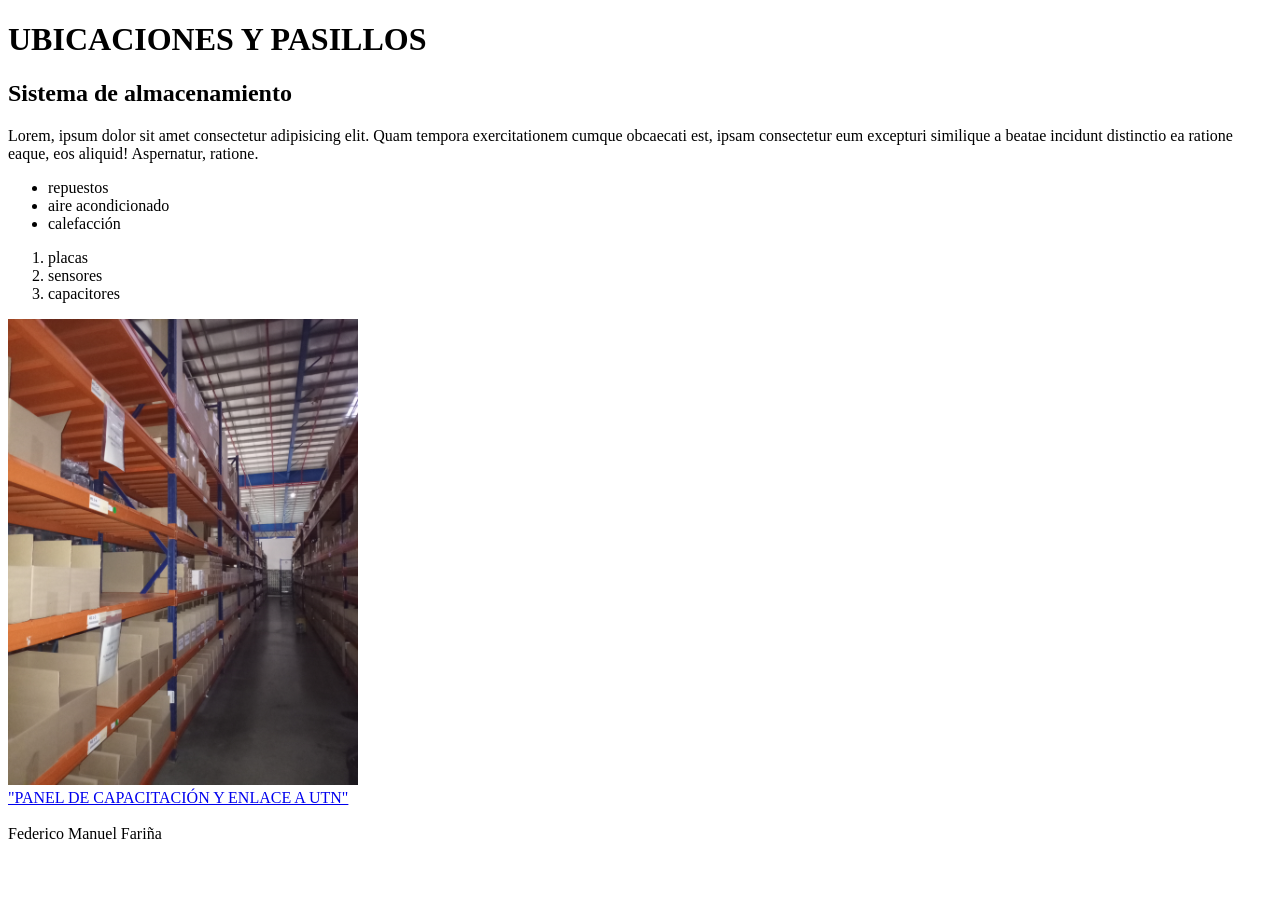
<file: ejercicio_2/index.html>
<!DOCTYPE html>
<html lang="en">

<head>
    <meta charset="UTF-8">
    <meta name="viewport" content="width=device-width, initial-scale=1.0">
    <title>Pasillos y Racks</title>
</head>

<body>
    <!-- ESTE SERÍA EL TÍTULO -->
    <header>
        <div>
            <h1>UBICACIONES Y PASILLOS</h1>
            <h2>Sistema de almacenamiento</h2>
            <p>Lorem, ipsum dolor sit amet consectetur adipisicing elit. Quam tempora exercitationem cumque obcaecati
                est, ipsam consectetur eum excepturi similique a beatae incidunt distinctio ea ratione eaque, eos
                aliquid! Aspernatur, ratione.</p>
        </div>
    </header>

    <!-- ACÁ SERÍA EL LISTADO -->
    <div>
        <ul>
            <li>repuestos</li>
            <li>aire acondicionado</li>
            <li>calefacción</li>
        </ul>

        <ol>
            <li>placas</li>
            <li>sensores</li>
            <li>capacitores</li>
        </ol>
    </div>


    <!-- ACÁ ESTÁ LA IMAGEN PRINCIPAL -->
    <div>
        <img src="IMG_20260422_071539611.jpg" width="350" alt="IMAGEN DE PRUEBA RACKS">
    </div>

    <!-- ACÁ ESTÁ LA URL QUE DIRECCIONA AL PANEL DE ALUMNOS -->
    <div>
        <a href="https://cursos.utnba.centrodeelearning.com/pluginfile.php/1268306/mod_resource/content/4/M1_Unidad%202.pdf"
            target="_blank"> "PANEL DE CAPACITACIÓN Y ENLACE A UTN"</a>
    </div>

    <br>

    <!-------- ACÁ ENTRA EL PIE DE PÁGINA -------->
    <div>
        <footer>Federico Manuel Fariña</footer>
    </div>

</body>

</html>
</file>
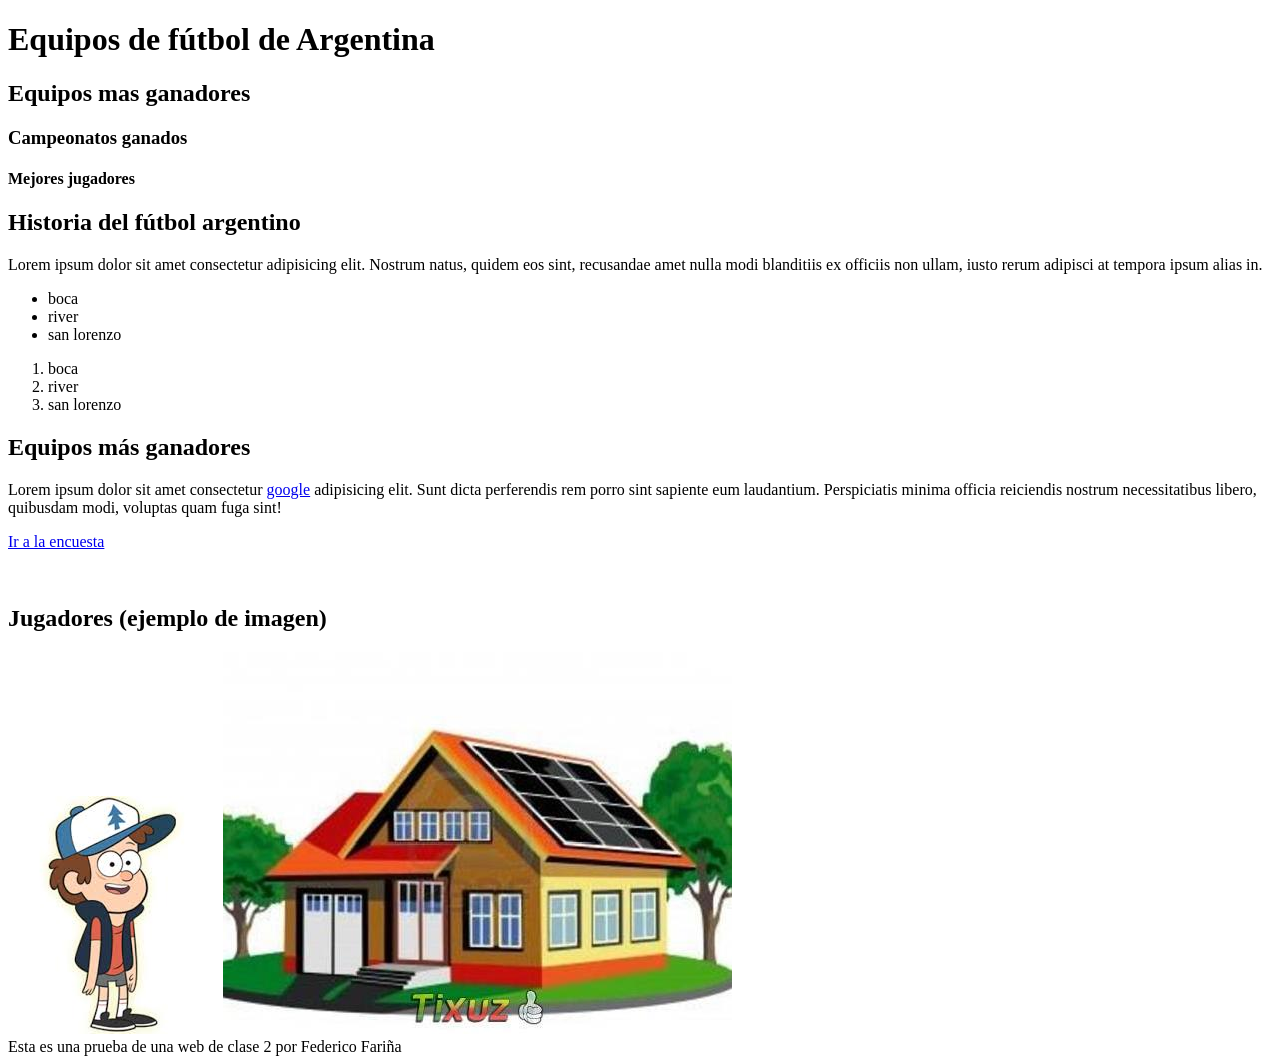
<file: clase_2/ejercicio.html>
<!DOCTYPE html>
<html lang="en">

<head>
    <meta charset="UTF-8">
    <meta name="viewport" content="width=device-width, initial-scale=1.0">
    <title>Mi primer html</title>
</head>

<body>

    <header> <!-- Encabezados de prueba -->

        <h1>Equipos de fútbol de Argentina</h1>
        <H2>Equipos mas ganadores</H2>
        <H3>Campeonatos ganados</H3>
        <h4>Mejores jugadores</h4>

    </header>


    <h2>Historia del fútbol argentino</h2>

    <p>Lorem ipsum dolor sit amet consectetur adipisicing elit. Nostrum natus, quidem eos sint, recusandae amet nulla
        modi blanditiis ex officiis non ullam, iusto rerum adipisci at tempora ipsum alias in.</p>

    <ul>
        <li>boca</li>
        <li>river</li>
        <li>san lorenzo</li>
    </ul>

    <ol>

        <li>boca</li>
        <li>river</li>
        <li>san lorenzo</li>

    </ol>

    <h2>Equipos más ganadores</h2>

    <p>Lorem ipsum dolor sit amet consectetur <a href="https://www.google.com/?hl=es" target="_blank">google</a>
        adipisicing elit. Sunt
        dicta perferendis rem porro sint sapiente eum laudantium. Perspiciatis minima officia reiciendis nostrum
        necessitatibus libero, quibusdam modi, voluptas quam fuga sint!</p>
    <p><a href="formulario.html" target="_blank">Ir a la encuesta</a></p>

    <br>

    <h2>Jugadores (ejemplo de imagen)</h2>

    <img src="dipper.jpg" alt="JUGADOR">
    <img src="images/casa.jpg" alt="CASA">




    <!-- ESTO ES UN PIE DE PAGINA -->
    <footer>Esta es una prueba de una web de clase 2 por Federico Fariña</footer>

</body>

</html>
</file>
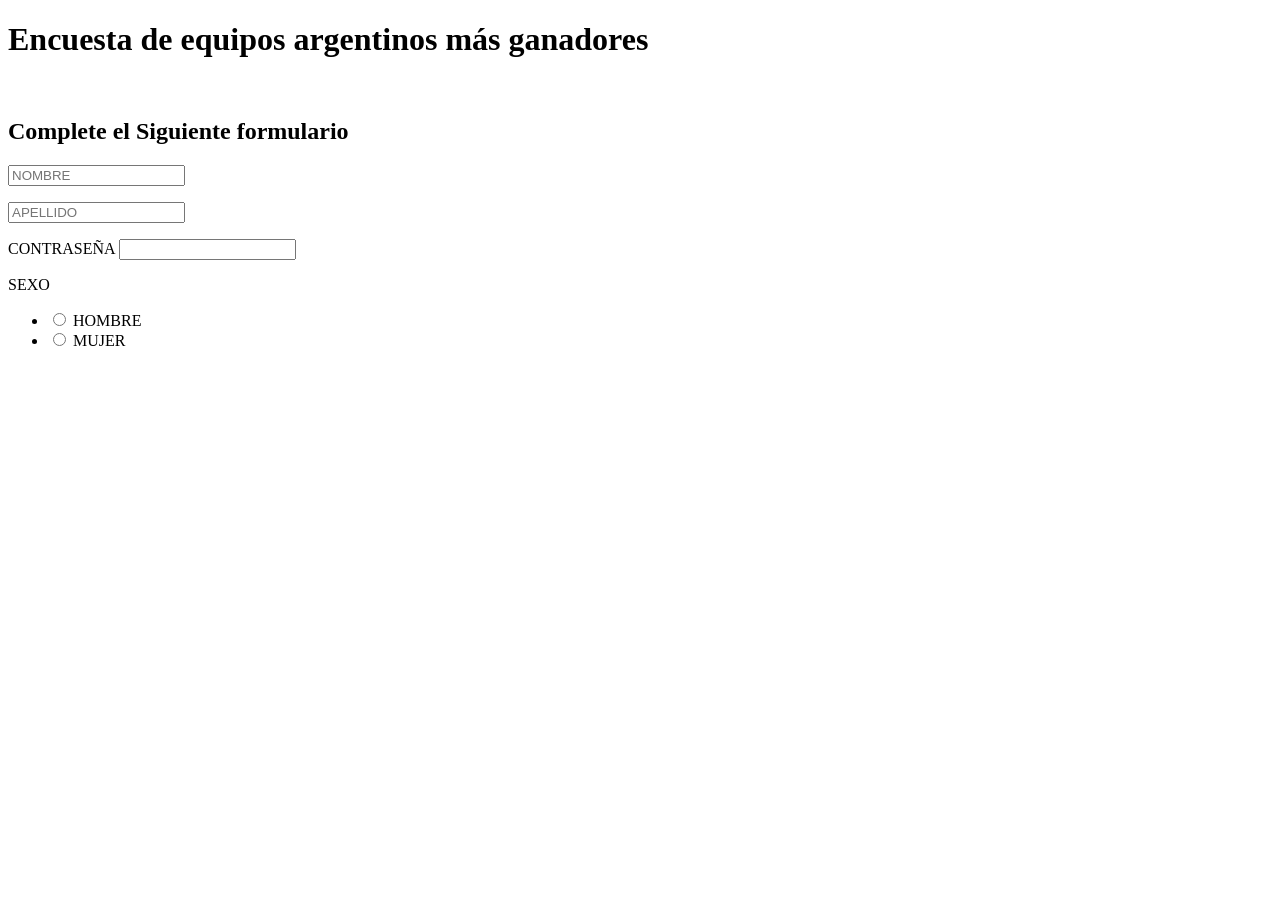
<file: clase_2/formulario.html>
<!DOCTYPE html>
<html lang="en">

<head>
    <meta charset="UTF-8">
    <meta name="viewport" content="width=device-width, initial-scale=1.0">
    <title>Acá va el título</title>
</head>

<body>

    <header>
        <h1>Encuesta de equipos argentinos más ganadores</h1>
    </header>
    <br>
    <h2>Complete el Siguiente formulario</h2>



    <div>
        <form action=""></form>
        <p>
            <label for="NOMBRE"></label>
            <input type="text" placeholder="NOMBRE" />
        </p>

        <p>
            <input type="text" name="APELLIDO" placeholder="APELLIDO" />
        </p>

        <p><label for="pass">CONTRASEÑA</label>
            <input type="password" name="pass">
        </p>


        <!-- ACÁ ESTÁN LAS ETIQUETAS PARA COMPLETAR CON CLICKS -->

        <label for="sexo">SEXO</label>
        <ul>
            <li><input type="radio" name="sexo" value="hombre">
                <label for="">HOMBRE</label>
            </li>

            <li><input type="radio" name="sexo" value="MUJER">
                <label for="">MUJER</label>
            </li>
        </ul>










    </div>

</body>

</html>
</file>
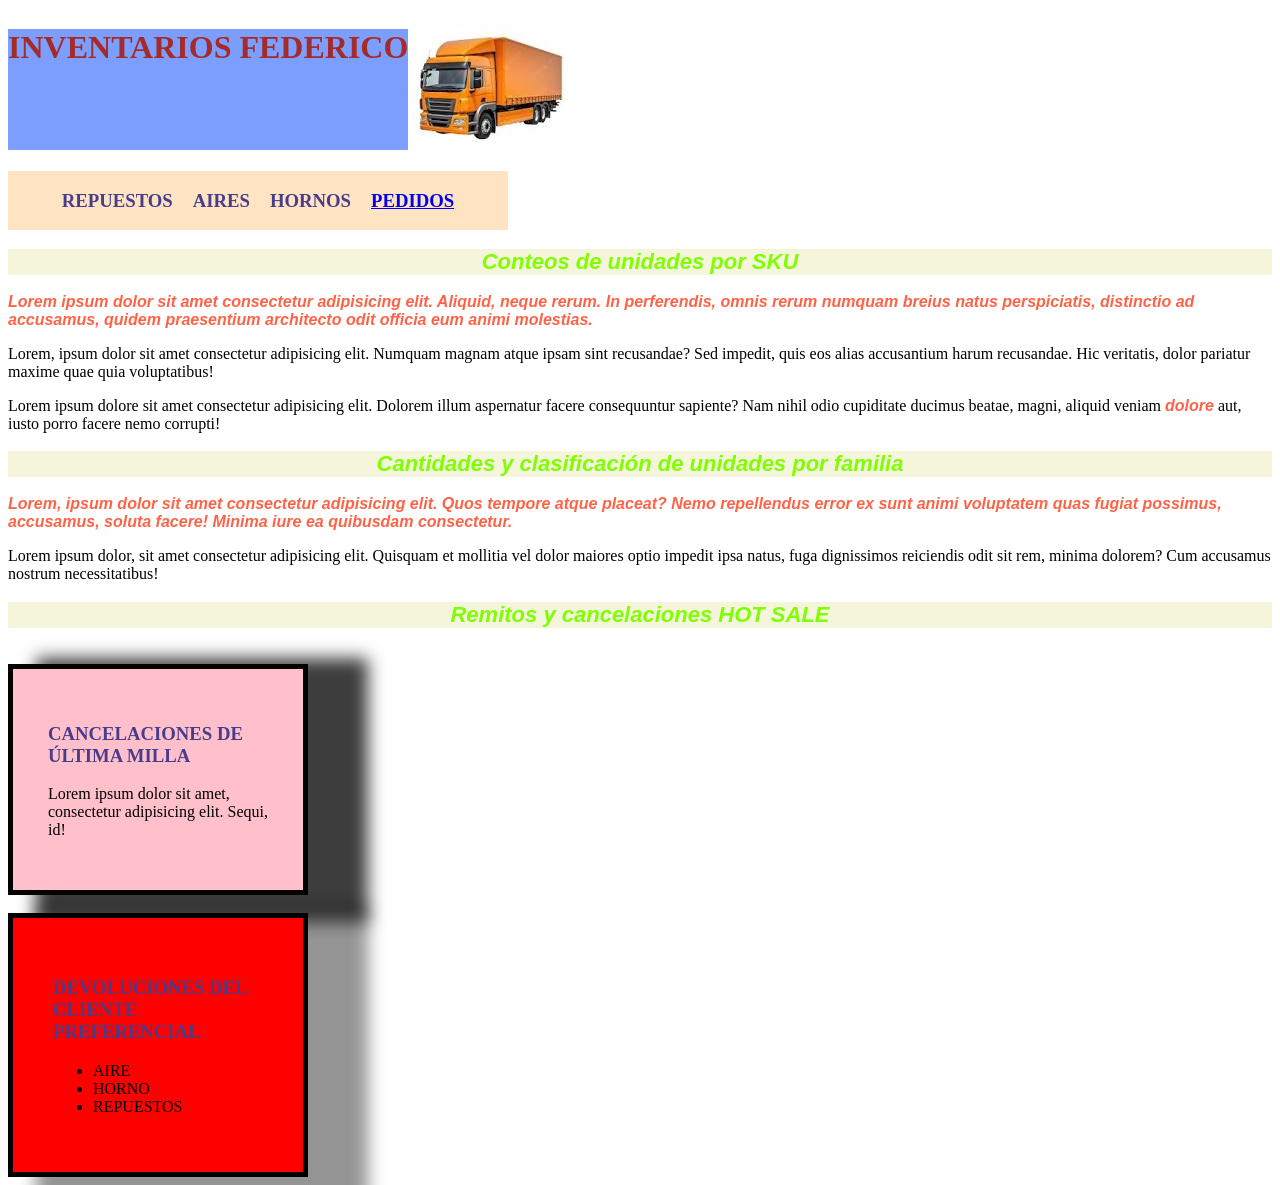
<file: clase_3/ejercicio_3.html>
<!DOCTYPE html>
<html lang="en">

<head>
    <meta charset="UTF-8">
    <meta name="viewport" content="width=device-width, initial-scale=1.0">
    <title>INVENTARIOS EN PRIMERA VISTA</title>
    <!-- ACÁ ESTÁ EL ENLACE CON CSS -->
    <link rel="stylesheet" href="ejercicio_3.css">
</head>

<body>


    <header>

        <h1>Inventarios Federico</h1> <img src="camionblanco.jpg" alt="camion blanco">

    </header>

    <nav>

        <h3>REPUESTOS</h3>
        <h3>AIRES</h3>
        <h3>HORNOS</h3>
        <h3><a href="ejercicio_3_hoja2.html" target="_blank">PEDIDOS</a></h3>


    </nav>


    <h2>Conteos de unidades por SKU</h2>

    <p class="destacados">Lorem ipsum dolor sit amet consectetur adipisicing elit. Aliquid, neque rerum. In perferendis,
        omnis rerum
        numquam breius natus perspiciatis, distinctio ad accusamus,
        quidem praesentium architecto odit officia eum animi molestias.</p>

    <p>Lorem, ipsum dolor sit amet consectetur adipisicing elit. Numquam magnam atque ipsam sint recusandae?
        Sed impedit, quis eos alias accusantium harum recusandae. Hic veritatis, dolor pariatur maxime quae quia
        voluptatibus!</p>
    <p>Lorem ipsum dolore sit amet consectetur adipisicing elit. Dolorem illum aspernatur facere consequuntur sapiente?
        Nam nihil odio cupiditate
        ducimus beatae, magni, aliquid veniam <span class="destacados">dolore</span> aut, iusto porro facere nemo
        corrupti!</p>


    <h2>Cantidades y clasificación de unidades por familia</h2>

    <p class="destacados">Lorem, ipsum dolor sit amet consectetur adipisicing elit. Quos tempore atque placeat? Nemo
        repellendus error ex
        sunt animi voluptatem
        quas fugiat possimus, accusamus, soluta facere! Minima iure ea quibusdam consectetur.</p>

    <p>Lorem ipsum dolor, sit amet consectetur adipisicing elit. Quisquam et mollitia vel dolor maiores optio
        impedit
        ipsa natus, fuga dignissimos
        reiciendis odit sit rem, minima dolorem? Cum accusamus nostrum necessitatibus!</p>


    <h2>Remitos y cancelaciones HOT SALE</h2>

    <br>

    <!-- ESTAS SON LAS CAJAS CON ID DIFERENCIADAS -->
    <div id="caja">

        <h3>Cancelaciones de última milla</h3>

        <p>Lorem ipsum dolor sit amet, consectetur adipisicing elit. Sequi, id!</p>

    </div>

    <br>

    <div id="caja_devoluciones">
        <h3>Devoluciones del cliente preferencial</h3>

        <ul>
            <li>AIRE</li>
            <li>HORNO</li>
            <li>REPUESTOS</li>
        </ul>

    </div>


</body>

</html>
</file>
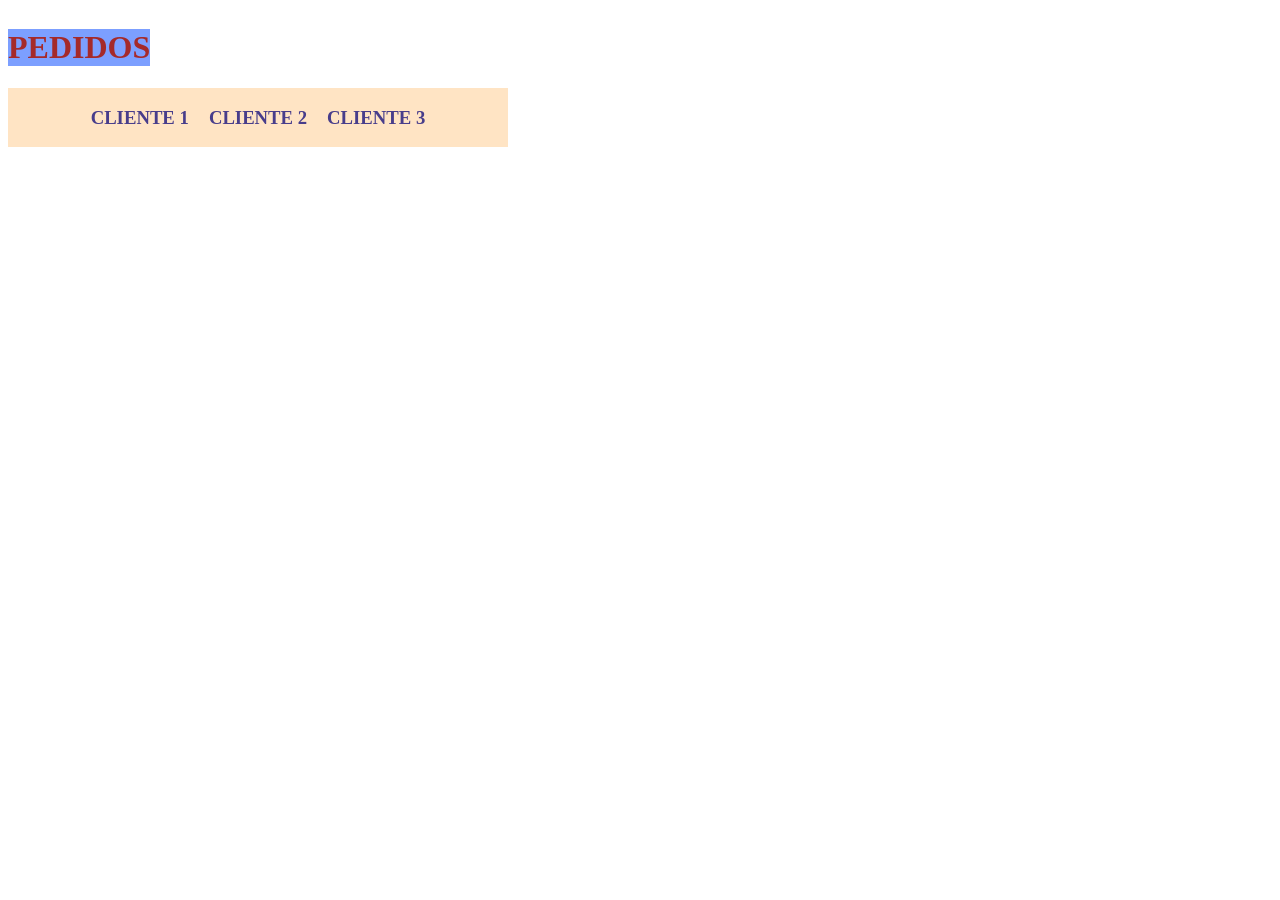
<file: clase_3/ejercicio_3_hoja2.html>
<!DOCTYPE html>
<html lang="en">

<head>
    <meta charset="UTF-8">
    <meta name="viewport" content="width=device-width, initial-scale=1.0">
    <!-- ACÁ ESTÁ EL ENLACE CON CSS -->
    <link rel="stylesheet" href="ejercicio_3.css">
    <title>INVENTARIOS EN PRIMERA VISTA</title>

</head>

<body>

    <header>
        <h1>PEDIDOS</h1> 
    </header>

    <nav>
        <h3>Cliente 1</h3>
        <h3>Cliente 2</h3>
        <h3>Cliente 3</h3>
    </nav>

</body>

</html>
</file>
<file: clase_3/ejercicio_3.css>
/* ESTILOS DEL HEADER */
header {
    display: flex;
}

/* ESTO ES 1 REGLA CON DISTINTAS PROPIEDADES */
/* ESTOS SON LOS DATOS DEL TITULO PRINCIPAL */
h1 {
    color: brown;
    background-color: #0044ff83;
    text-transform: uppercase;
    text-align: center;
}

/* ESTOS SON LOS ESTILOS DEL PANEL NAVEGADOR */
nav {
    display: flex;
    /* Pone los elementos en fila horizontal */
    list-style: none;
    /* Quita los puntos de la lista */
    gap: 20px;
    /* Agrega espacio entre cada título */
    padding: 0;
    /* Quita el relleno por defecto */
    margin: 0;
    /* Quita el margen por defecto */
    background-color: bisque;
    width: 500px;
    box-sizing: border-box;
    justify-content: center;


}




/* ESTO ES 1 REGLA CON DISTINTAS PROPIEDADES */
/* ESTOS SON LOS DATOS DE SUBTITULOS*/
h2 {
    color: chartreuse;
    background-color: beige;
    text-align: center;
    font-family: Arial, Helvetica, sans-serif;
    font-style: italic;
    font-size: 22px;
}

/* DATOS PARA PARRAFOS DESTACADOS */
.destacados {
    color: tomato;
    font-size: 12;
    font-family: 'Franklin Gothic Medium', 'Arial Narrow', Arial, sans-serif;
    font-weight: bold;
    font-style: italic;
}


/* ESTOS SON LOS ESTILOS H3 TOTALES */
h3 {
    color: darkslateblue;
    text-transform: uppercase;


}

/* ESTOS SON LOS DATOS PARA LAS CAJAS CON H3 */

#caja_devoluciones {

    background-color: red;
    width: 300px;
    padding: 40px;
    border: 5px solid black;
    box-shadow: 44px 10px 16px 16px rgba(0, 0, 0, 0.418);
    box-sizing: border-box;


}

#caja {
    background-color: pink;
    width: 300px;
    padding: 35px;
    border: 5px solid black;
    box-shadow: 44px 10px 16px 16px rgba(0, 0, 0, 0.76);
    box-sizing: border-box;

}

/* ESTOS SON LOS ESTILOS DE HOJA 2 */
</file>
